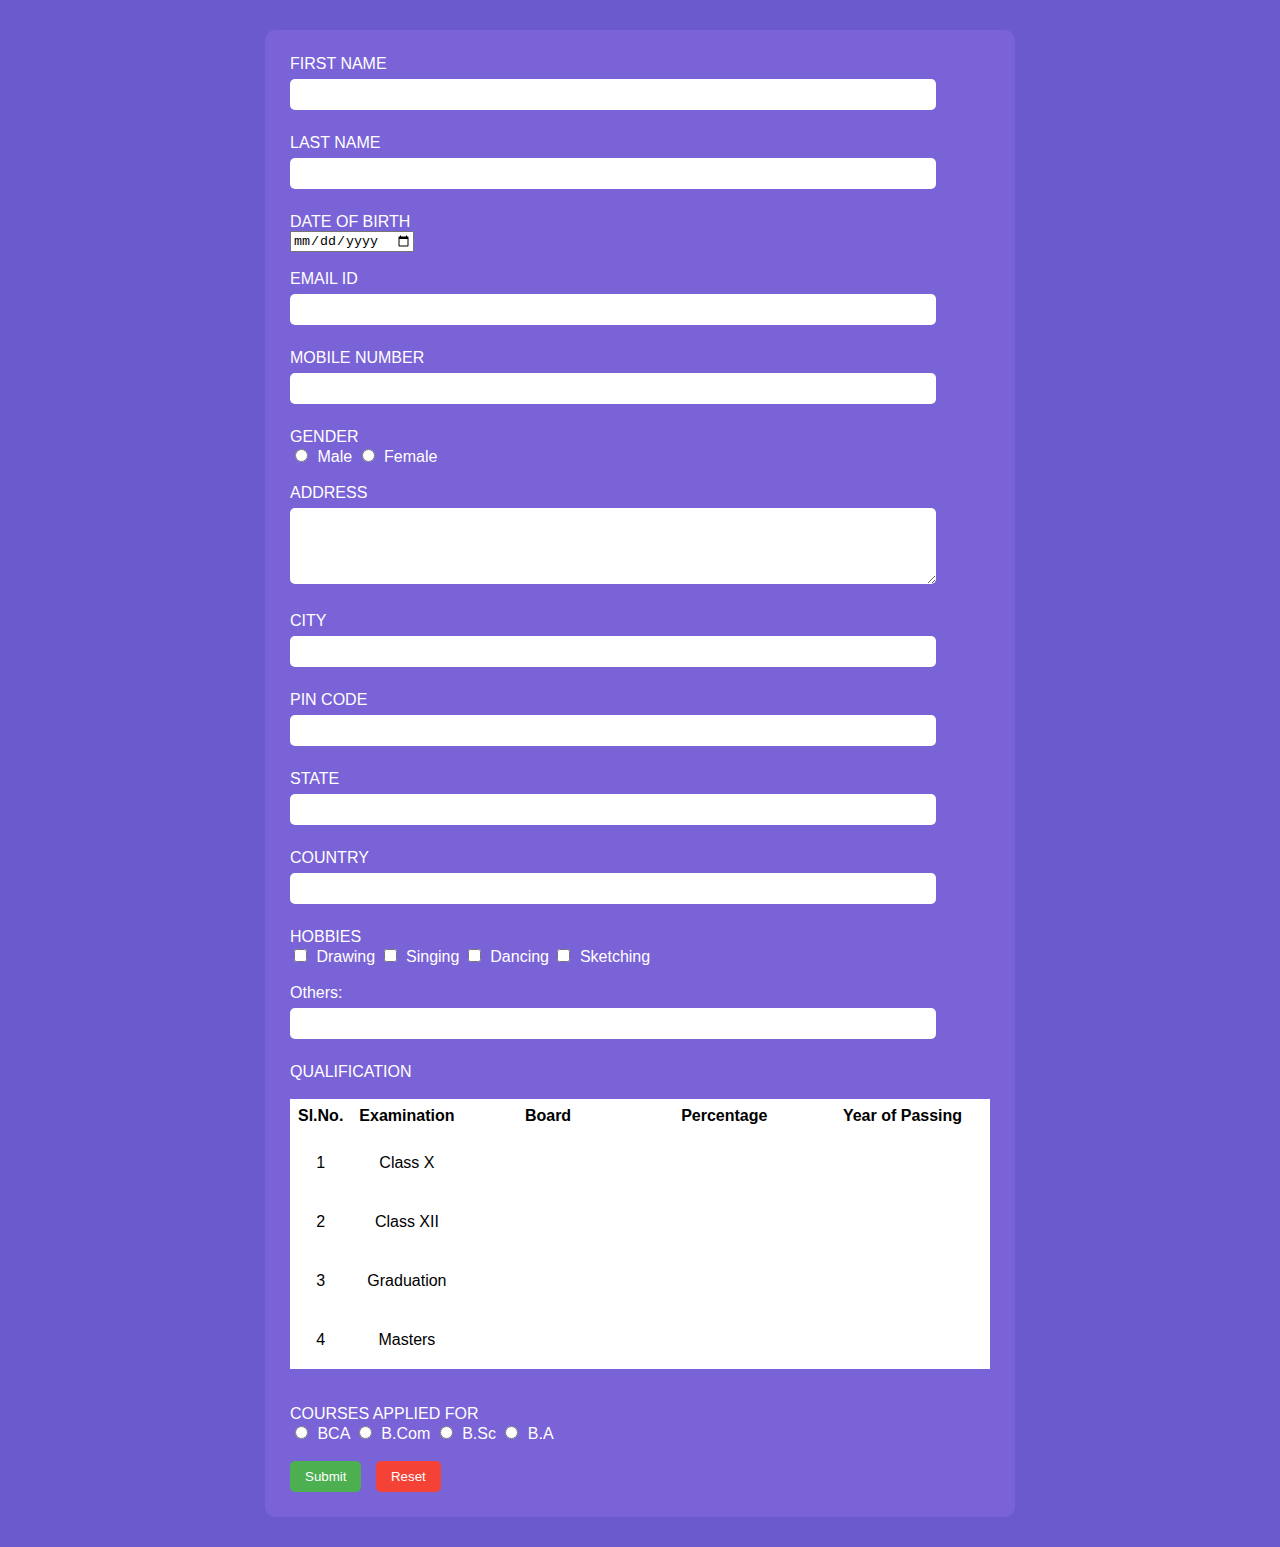
<file: index.html>
<!DOCTYPE html>
<html lang="en">
<head>
    <meta charset="UTF-8">
    <title>Uy ishi Form Taglar</title>
    <link rel="stylesheet" href="style14.css">
</head>
<body>

<div class="form-box">


    <form action="#" method="post">

        <label>FIRST NAME</label><br>
        <input type="text" name="firstname" maxlength="30"><br><br>

        <label>LAST NAME</label><br>
        <input type="text" name="lastname" maxlength="30">
        <br><br>

        <label>DATE OF BIRTH</label><br>
        <input type="date">
        <br><br>

        <label>EMAIL ID</label><br>
        <input type="email" name="email">
        <br><br>

        <label>MOBILE NUMBER</label><br>
        <input type="number" name="mobile"><br><br>

        <label>GENDER</label><br>
        <input type="radio" name="gender" value="male"> Male
        <input type="radio" name="gender" value="female"> Female
        <br><br>

        <label>ADDRESS</label><br>
        <textarea name="address" rows="4"></textarea>
        <br><br>

        <label>CITY</label><br>
        <input type="text" name="city">
        <br><br>

        <label>PIN CODE</label><br>
        <input type="number" name="pincode">
        <br><br>

        <label>STATE</label><br>
        <input type="text" name="state">
        <br><br>

        <label>COUNTRY</label><br>
        <input type="text" name="country" value="">
        <br><br>

        <label>HOBBIES</label><br>
        <input type="checkbox" name="drawing"> Drawing
        <input type="checkbox" name="singing"> Singing
        <input type="checkbox" name="dancing"> Dancing
        <input type="checkbox" name="sketching"> Sketching
        <br><br>

        Others: <input type="text" name="hobby_other"><br><br>

        <label>QUALIFICATION</label>
        <br><br>

        <table border:="1" cellpadding="5">
            <tr>
                <th>Sl.No.</th>
                <th>Examination</th>
                <th>Board</th>
                <th>Percentage</th>
                <th>Year of Passing</th>
            </tr>
            <tr>
                <td>1</td>
                <td>Class X</td>
                <td><input type="text" name="board_10"></td>
                <td><input type="text" name="percent_10"></td>
                <td><input type="number" name="year_10"></td>
            </tr>
            <tr>
                <td>2</td>
                <td>Class XII</td>
                <td><input type="text" name="board_12"></td>
                <td><input type="text" name="percent_12"></td>
                <td><input type="number" name="year_12"></td>
            </tr>
            <tr>
                <td>3</td>
                <td>Graduation</td>
                <td><input type="text" name="board_grad"></td>
                <td><input type="text" name="percent_grad"></td>
                <td><input type="number" name="year_grad"></td>
            </tr>
            <tr>
                <td>4</td>
                <td>Masters</td>
                <td><input type="text" name="board_master"></td>
                <td><input type="text" name="percent_master"></td>
                <td><input type="number" name="year_master"></td>
            </tr>
        </table>

        <br><br>

        <label>COURSES APPLIED FOR</label><br>
        <input type="radio" name="course" value="bca"> BCA
        <input type="radio" name="course" value="bcom"> B.Com
        <input type="radio" name="course" value="bsc"> B.Sc
        <input type="radio" name="course" value="ba"> B.A
        <br><br>

        <input type="submit" value="Submit">
        <input type="reset" value="Reset">

    </form>

</div>

</body>
</html>
</file>
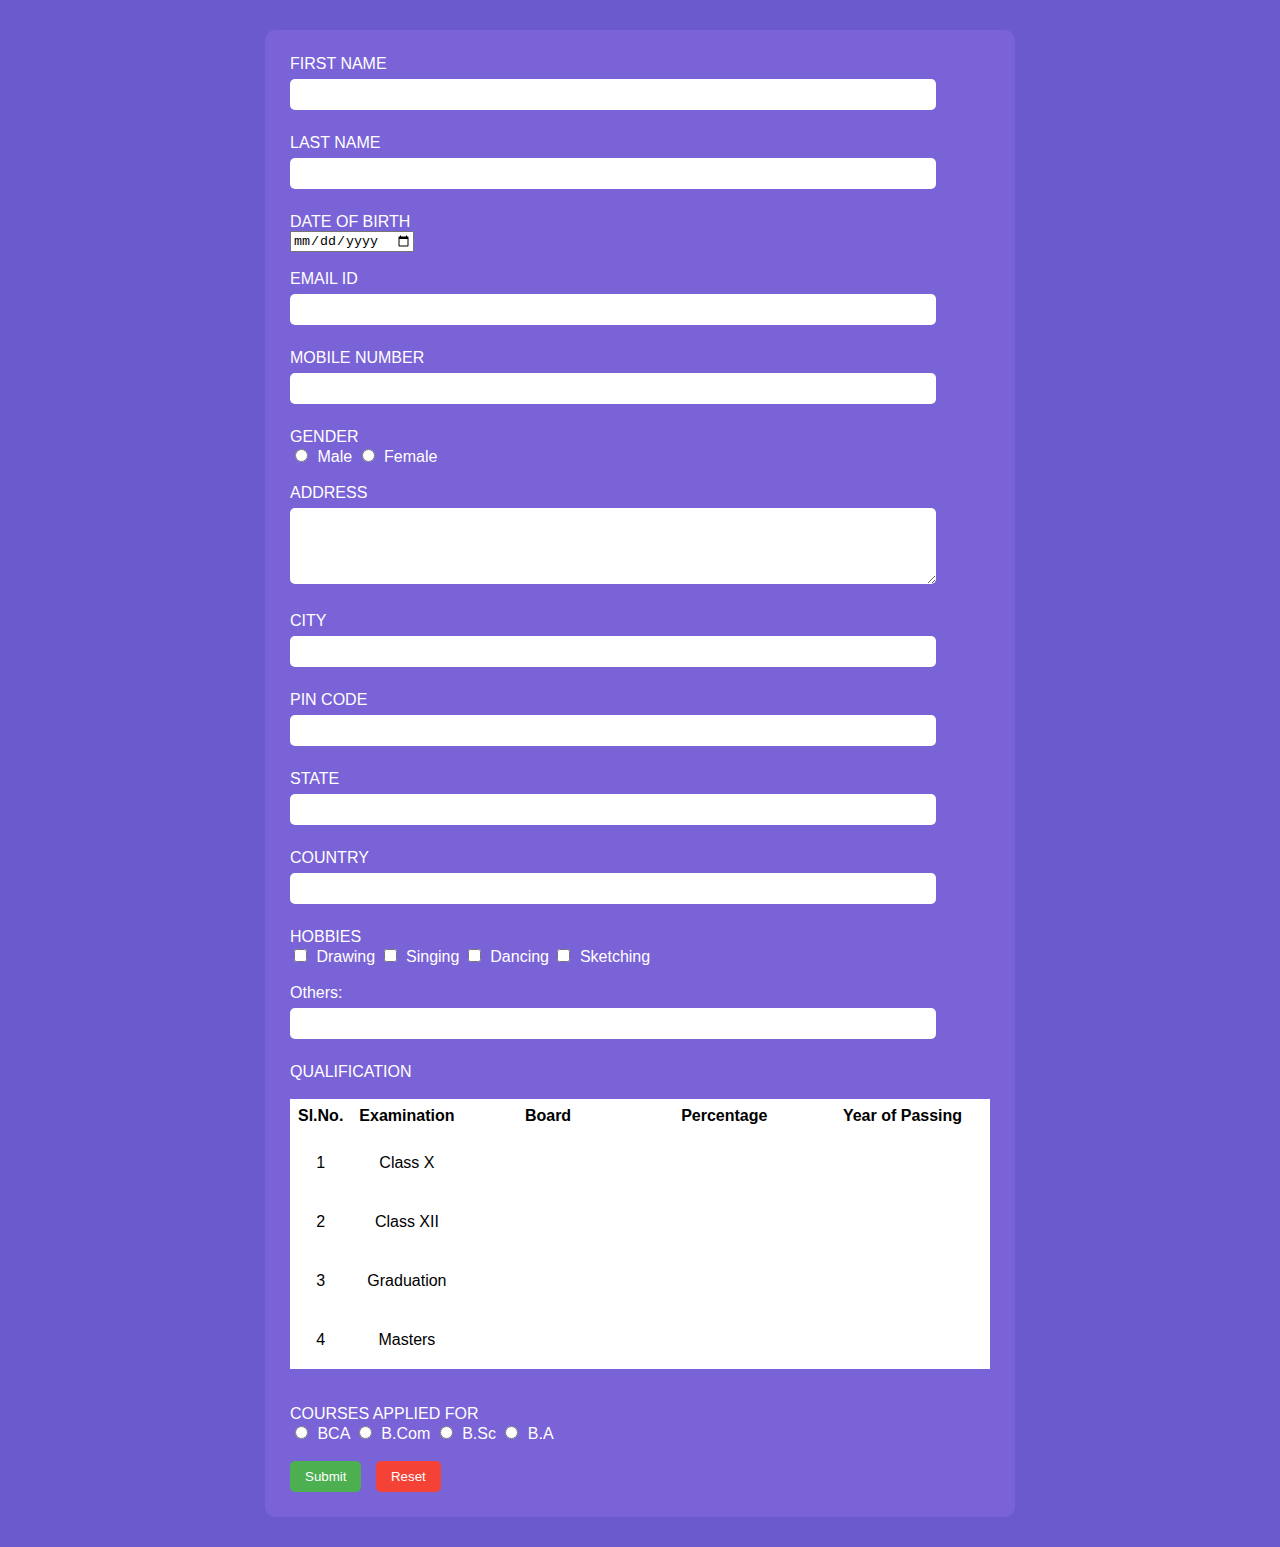
<file: uyishi.html>
<!DOCTYPE html>
<html lang="en">
<head>
    <meta charset="UTF-8">
    <title>Uy ishi Form Taglar</title>
    <link rel="stylesheet" href="style14.css">
</head>
<body>

<div class="form-box">


    <form action="#" method="post">

        <label>FIRST NAME</label><br>
        <input type="text" name="firstname" maxlength="30"><br><br>

        <label>LAST NAME</label><br>
        <input type="text" name="lastname" maxlength="30">
        <br><br>

        <label>DATE OF BIRTH</label><br>
        <input type="date">
        <br><br>

        <label>EMAIL ID</label><br>
        <input type="email" name="email">
        <br><br>

        <label>MOBILE NUMBER</label><br>
        <input type="number" name="mobile"><br><br>

        <label>GENDER</label><br>
        <input type="radio" name="gender" value="male"> Male
        <input type="radio" name="gender" value="female"> Female
        <br><br>

        <label>ADDRESS</label><br>
        <textarea name="address" rows="4"></textarea>
        <br><br>

        <label>CITY</label><br>
        <input type="text" name="city">
        <br><br>

        <label>PIN CODE</label><br>
        <input type="number" name="pincode">
        <br><br>

        <label>STATE</label><br>
        <input type="text" name="state">
        <br><br>

        <label>COUNTRY</label><br>
        <input type="text" name="country" value="">
        <br><br>

        <label>HOBBIES</label><br>
        <input type="checkbox" name="drawing"> Drawing
        <input type="checkbox" name="singing"> Singing
        <input type="checkbox" name="dancing"> Dancing
        <input type="checkbox" name="sketching"> Sketching
        <br><br>

        Others: <input type="text" name="hobby_other"><br><br>

        <label>QUALIFICATION</label>
        <br><br>

        <table border:="1" cellpadding="5">
            <tr>
                <th>Sl.No.</th>
                <th>Examination</th>
                <th>Board</th>
                <th>Percentage</th>
                <th>Year of Passing</th>
            </tr>
            <tr>
                <td>1</td>
                <td>Class X</td>
                <td><input type="text" name="board_10"></td>
                <td><input type="text" name="percent_10"></td>
                <td><input type="number" name="year_10"></td>
            </tr>
            <tr>
                <td>2</td>
                <td>Class XII</td>
                <td><input type="text" name="board_12"></td>
                <td><input type="text" name="percent_12"></td>
                <td><input type="number" name="year_12"></td>
            </tr>
            <tr>
                <td>3</td>
                <td>Graduation</td>
                <td><input type="text" name="board_grad"></td>
                <td><input type="text" name="percent_grad"></td>
                <td><input type="number" name="year_grad"></td>
            </tr>
            <tr>
                <td>4</td>
                <td>Masters</td>
                <td><input type="text" name="board_master"></td>
                <td><input type="text" name="percent_master"></td>
                <td><input type="number" name="year_master"></td>
            </tr>
        </table>

        <br><br>

        <label>COURSES APPLIED FOR</label><br>
        <input type="radio" name="course" value="bca"> BCA
        <input type="radio" name="course" value="bcom"> B.Com
        <input type="radio" name="course" value="bsc"> B.Sc
        <input type="radio" name="course" value="ba"> B.A
        <br><br>

        <input type="submit" value="Submit">
        <input type="reset" value="Reset">

    </form>

</div>

</body>
</html>
</file>
<file: style14.css>
body {
    background-color: #6a5acd;
    font-family: Arial, sans-serif;
    margin: 0;
    padding: 0;
}

.form-box {
    width: 700px;
    margin: 30px auto;
    padding: 25px;
    background-color: #7a63d6;
    border-radius: 10px;
    color: white;
}

.form-box h2 {
    text-align: center;
    margin-bottom: 20px;
    text-decoration: underline;
}

input[type="text"],
input[type="email"],
input[type="number"],
select,
textarea {
    width: 90%;
    padding: 8px;
    margin: 6px 0;
    border: none;
    border-radius: 5px;
    background: white;
    color: black;
}

input[type="radio"],
input[type="checkbox"] {
    margin-right: 5px;
}

table {
    width: 100%;
    border-collapse: collapse;
    background: white;
    color: black;
}

table th,
table td {
    padding: 8px;
    text-align: center;
}

table input {
    width: 90%;
    padding: 4px;
}

input[type="submit"],
input[type="reset"] {
    padding: 8px 15px;
    border: none;
    border-radius: 5px;
    cursor: pointer;
    margin-right: 10px;
}

input[type="submit"] {
    background-color: #4caf50;
    color: white;
}

input[type="reset"] {
    background-color: #f44336;
    color: white;
}

input[type="submit"]:hover,
input[type="reset"]:hover {
    opacity: 0.85;
}
</file>
